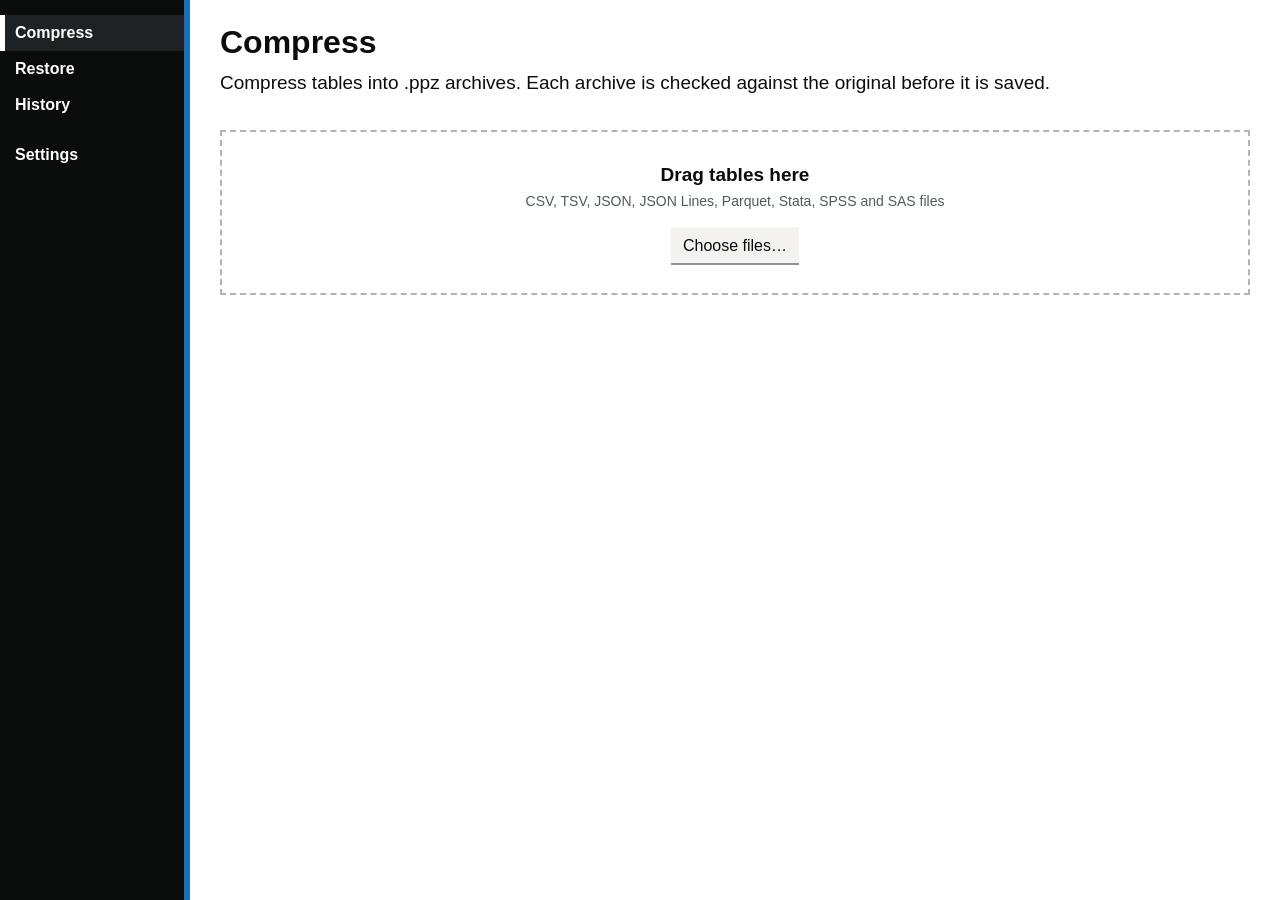
<file: work/app/page/index.html>
<!doctype html>
<html lang="en-GB">
<head>
<meta charset="utf-8">
<title>Polypress</title>
<link rel="stylesheet" href="theme.css">
<style>
/* The Polypress window. The Swift shell (PolypressApp.swift) runs the
 * polypress program and calls render(state); this page draws the state and
 * posts back what the user asked for. Look and wording: ../../theme (the
 * suite theme shared with polypressapp.com). */
body { -webkit-user-select: none; user-select: none; cursor: default; overflow: hidden; }
.selectable { -webkit-user-select: text; user-select: text; }
.view { display: none; }
.view.is-shown { display: block; }
.pp-drop > .pp-btn { margin-top: 16px; }
.pp-drop--compact > .pp-btn { margin-top: 0; }
.pp-drop--compact { padding: 16px 20px; display: flex; align-items: center; justify-content: space-between; gap: 12px; text-align: left; }
.pp-drop--compact .pp-drop__hint { margin: 2px 0 0; }
.panel { margin-top: 20px; }
.go { display: flex; align-items: flex-end; justify-content: space-between; gap: 16px; flex-wrap: wrap; margin-top: 8px; }
.dest { margin: 0; }
.dest-row { display: flex; align-items: center; gap: 8px; flex-wrap: wrap; }
.dest .pp-path { display: block; margin-top: 6px; }
.pp-actions .pp-btn { display: flex; margin-left: auto; }
.pp-table td.pp-name { white-space: normal; max-width: none; }
.pp-table td.pp-name > b { font-weight: 600; word-break: break-all; }
.msg { font-size: 12.5px; margin-top: 3px; white-space: normal; }
.msg--error { color: var(--pp-error); }
.msg--soft { color: var(--pp-text-soft); }
.result { font-size: 12.5px; white-space: nowrap; }
.result b { font-weight: 650; margin-left: 8px; }
.col-size { width: 90px; }
.notice { margin-bottom: 14px; }
.details { margin-top: 6px; font-size: 12px; color: var(--pp-text-soft); line-height: 1.6; }
.when { white-space: nowrap; color: var(--pp-text-soft); font-size: 12.5px; }
.gone { color: var(--pp-text-faint); font-size: 12px; }
</style>
</head>
<body>
<div class="pp-app">
  <nav class="pp-side" aria-label="Sections">
    <button data-tab="compress" aria-current="page">Compress</button>
    <button data-tab="restore">Restore</button>
    <button data-tab="history">History <span class="pp-count" id="history-count"></span></button>
    <div style="height:14px"></div>
    <button data-tab="settings">Settings</button>
    <div class="pp-side__foot pp-mono" id="version"></div>
  </nav>

  <main class="pp-main">
    <div class="pp-note pp-note--warn notice" id="notice" hidden><span id="notice-text"></span>
      <button class="pp-btn pp-btn--quiet pp-btn--small" data-act="dismissNotice" style="margin-left:12px">Dismiss</button></div>

    <!-- Compress -->
    <section class="view is-shown" id="view-compress" aria-labelledby="h-compress">
      <div class="pp-head"><div>
        <h1 id="h-compress">Compress</h1>
        <p class="pp-lead">Compress tables into .ppz archives. Each archive is checked against the
        original before it is saved.</p>
      </div></div>
      <div class="pp-drop" id="drop-compress">
        <div>
          <p class="pp-drop__title">Drag tables here</p>
          <p class="pp-drop__hint">CSV, TSV, JSON, JSON Lines, Parquet, Stata, SPSS and SAS files</p>
        </div>
        <button class="pp-btn" data-act="pick" data-tab="compress">Choose files…</button>
      </div>
      <div class="panel" id="staged-compress"></div>
      <div class="panel" id="jobs-compress"></div>
    </section>

    <!-- Restore -->
    <section class="view" id="view-restore" aria-labelledby="h-restore">
      <div class="pp-head"><div>
        <h1 id="h-restore">Restore</h1>
        <p class="pp-lead">Restore tables from .ppz archives, in their original format or another
        one.</p>
      </div></div>
      <div class="pp-drop" id="drop-restore">
        <div>
          <p class="pp-drop__title">Drag .ppz archives here</p>
          <p class="pp-drop__hint">Archives created by any version of Polypress</p>
        </div>
        <button class="pp-btn" data-act="pick" data-tab="restore">Choose archives…</button>
      </div>
      <div class="panel" id="staged-restore"></div>
      <div class="panel" id="jobs-restore"></div>
    </section>

    <!-- History -->
    <section class="view" id="view-history" aria-labelledby="h-history">
      <div class="pp-head">
        <div>
          <h1 id="h-history">History</h1>
          <p class="pp-lead">Files compressed and restored on this Mac, most recent first.</p>
        </div>
        <button class="pp-btn pp-btn--small" data-act="clearHistory" id="clear-history">Clear history</button>
      </div>
      <div id="history"></div>
    </section>

    <!-- Settings -->
    <section class="view" id="view-settings" aria-labelledby="h-settings">
      <h1 id="h-settings">Settings</h1>
      <p class="pp-lead">These settings apply to both compressing and restoring.</p>
      <div class="pp-field dest" id="settings-dest"></div>
      <h2>Parquet files</h2>
      <p id="parquet-status"></p>
      <h2>About</h2>
      <dl class="pp-kv">
        <dt>Version</dt><dd id="about-version"></dd>
        <dt>Documentation</dt><dd><a href="#" data-act="openURL" data-url="https://www.polypressapp.com/docs/">polypressapp.com/docs</a></dd>
        <dt>Source code</dt><dd><a href="#" data-act="openURL" data-url="https://github.com/potJim80/PolyPressApp">github.com/potJim80/PolyPressApp</a></dd>
        <dt>Licence</dt><dd>MIT</dd>
      </dl>
    </section>
  </main>
</div>

<script>
"use strict";
const post = m => { try { webkit.messageHandlers.polypress.postMessage(m); } catch (e) {} };
const $ = id => document.getElementById(id);
const esc = s => String(s == null ? "" : s).replace(/[&<>"']/g, c => ({ "&": "&amp;", "<": "&lt;", ">": "&gt;", '"': "&quot;", "'": "&#39;" }[c]));
const FORMAT_NAMES = { original: "Original format", csv: "CSV", tsv: "TSV", json: "JSON", jsonl: "JSON Lines", parquet: "Parquet" };
const STAT = { dta: "Stata", sav: "SPSS", zsav: "SPSS", por: "SPSS portable", sas7bdat: "SAS", xpt: "SAS transport" };

let state = { jobs: [], history: [], staged: { compress: [], restore: [] }, prefs: { saveMode: "ask" }, formats: [] };
let tab = "compress";
let restoreFormat = "original";
const openDetails = new Set();

/* ---------------------------------------------------------------- format */
function size(n) {
  if (n == null) return "";
  const u = ["bytes", "KB", "MB", "GB", "TB"];
  let i = 0;
  while (n >= 1024 && i < u.length - 1) { n /= 1024; i++; }
  return i === 0 ? n + " bytes" : (n < 10 ? n.toFixed(2) : n.toFixed(1)) + " " + u[i];
}
const secs = s => s < 10 ? s.toFixed(1) + " s" : s < 90 ? Math.round(s) + " s" : Math.floor(s / 60) + " min " + Math.round(s % 60) + " s";
const ratio = (a, b) => { const r = a / Math.max(b, 1); return (r < 10 ? r.toFixed(2) : r.toFixed(1)) + ":1"; };
const remaining = s => s < 60 ? "less than a minute remaining" : s < 3600 ? "about " + Math.round(s / 60) + " min remaining" : "about " + (s / 3600).toFixed(1) + " h remaining";
function when(ms) {
  const d = new Date(ms), now = new Date();
  const time = d.toLocaleTimeString([], { hour: "numeric", minute: "2-digit" });
  if (d.toDateString() === now.toDateString()) return "Today, " + time;
  const y = new Date(now); y.setDate(now.getDate() - 1);
  if (d.toDateString() === y.toDateString()) return "Yesterday, " + time;
  return d.toLocaleDateString([], { day: "numeric", month: "short", year: d.getFullYear() === now.getFullYear() ? undefined : "numeric" }) + ", " + time;
}
function typeOf(name) {
  const ext = (name.split(".").pop() || "").toLowerCase();
  if (STAT[ext]) return STAT[ext];
  return { csv: "CSV", tsv: "TSV", psv: "PSV", txt: "Text", json: "JSON", jsonl: "JSON Lines", ndjson: "JSON Lines", parquet: "Parquet", pq: "Parquet", ppz: "Archive" }[ext] || ext.toUpperCase() || "File";
}

/* ------------------------------------------------------------------ views */
function showTab(t) {
  tab = t;
  document.querySelectorAll(".pp-side [data-tab]").forEach(b => { if (b.dataset.tab === t) b.setAttribute("aria-current", "page"); else b.removeAttribute("aria-current"); });
  document.querySelectorAll(".view").forEach(v => v.classList.toggle("is-shown", v.id === "view-" + t));
}
window.showTab = showTab;

function destChoices(where) {
  const p = state.prefs || {};
  const mode = p.saveMode || "ask";
  const id = "dest-" + where;
  const opt = (v, t) => '<option value="' + v + '"' + (mode === v ? " selected" : "") + ">" + t + "</option>";
  let html = '<label class="pp-legend" for="' + id + '">Save to</label><div class="dest-row">'
    + '<select class="pp-select" id="' + id + '" name="' + id + '">'
    + opt("ask", "Ask where to save") + opt("same", "The folder of the original file") + opt("folder", "A chosen folder")
    + "</select>";
  if (mode === "folder" || where === "settings")
    html += '<button class="pp-btn pp-btn--small" data-act="chooseFolder">Choose folder…</button>';
  html += "</div>";
  if (mode === "folder") html += p.folder ? '<span class="pp-path selectable">' + esc(p.folder) + "</span>" : '<span class="pp-hint">No folder chosen.</span>';
  return html;
}

function stagedPanel(t) {
  const items = (state.staged || {})[t] || [];
  $("drop-" + t).classList.toggle("pp-drop--compact", items.length > 0 || jobsFor(t).length > 0);
  if (!items.length) return "";
  const rows = items.map(f => "<tr><td class=\"pp-name\" title=\"" + esc(f.path) + "\">" + esc(f.name) + "</td>"
    + '<td>' + esc(typeOf(f.name)) + "</td>"
    + '<td class="pp-num col-size">' + size(f.size) + "</td>"
    + '<td class="pp-actions"><button class="pp-btn pp-btn--quiet pp-btn--small" data-act="unstage" data-tab="' + t + '" data-path="' + esc(f.path) + '">Remove</button></td></tr>').join("");
  const n = items.length;
  let format = "";
  if (t === "restore") {
    const opts = ["original"].concat(state.formats || []);
    if (!opts.includes(restoreFormat)) restoreFormat = "original";
    format = '<div class="pp-field"><label for="restore-format">Format</label><select class="pp-select" id="restore-format">'
      + opts.map(f => '<option value="' + f + '"' + (f === restoreFormat ? " selected" : "") + ">" + FORMAT_NAMES[f] + "</option>").join("")
      + '</select><p class="pp-hint">The original format is the format of the file that was compressed.</p></div>';
  }
  const verb = t === "compress" ? "Compress" : "Restore";
  const noun = t === "compress" ? (n === 1 ? "file" : "files") : (n === 1 ? "archive" : "archives");
  return '<h2>Selected ' + (t === "compress" ? "files" : "archives") + " (" + n + ")</h2>"
    + '<div class="pp-table-wrap"><table class="pp-table"><thead><tr><th>Name</th><th>Type</th><th class="pp-num">Size</th><th></th></tr></thead><tbody>' + rows + "</tbody></table></div>"
    + format
    + '<div class="go"><div class="pp-field dest">' + destChoices(t) + "</div>"
    + '<div><button class="pp-btn pp-btn--quiet" data-act="clearStaged" data-tab="' + t + '">Clear</button> '
    + '<button class="pp-btn pp-btn--primary" data-act="start" data-tab="' + t + '">' + verb + " " + n + " " + noun + "</button></div></div>";
}

function jobsFor(t) {
  return (state.jobs || []).filter(j => (t === "compress") === (j.kind === "compress"));
}

function status(j) {
  if (j.state === "queued") return '<div class="msg"><span class="pp-badge pp-badge--neutral">Waiting</span></div>';
  if (j.state === "stopped") return '<div class="msg"><span class="pp-badge pp-badge--neutral">Stopped</span></div>';
  if (j.state === "failed") return '<div class="msg"><span class="pp-badge pp-badge--error">Failed</span></div><div class="msg msg--error selectable">' + esc(j.message) + "</div>";
  if (j.state === "working") return '<div class="live" data-live="' + j.id + '"></div>';
  const label = j.kind === "compress" ? "Compressed and verified" : "Restored";
  let s = '<div class="msg"><span class="pp-badge pp-badge--ok">' + label + "</span></div>";
  s += '<div class="msg msg--soft selectable" title="' + esc(j.out) + '">Saved as ' + esc(j.outName) + (j.secs != null ? " · " + secs(j.secs) : "") + "</div>";
  return s;
}
const cap = s => s.charAt(0).toUpperCase() + s.slice(1);

// The changing part of a working row: what it is doing, the percentage, the
// time remaining and the bar. Written into the row's placeholder after every
// render, without rebuilding the row.
function live(j) {
  let text = esc(cap(j.note || "Working"));
  if (j.fraction != null) {
    text += " · " + Math.floor(j.fraction * 100) + "%";
    const t = j.stageMs ? (Date.now() - j.stageMs) / 1000 : 0;
    if (j.fraction > 0.02 && t > 3) text += " · " + remaining(t * (1 - j.fraction) / j.fraction);
  } else if (j.startedMs) text += " · " + secs((Date.now() - j.startedMs) / 1000);
  const bar = j.fraction != null ? '<b style="width:' + (j.fraction * 100).toFixed(1) + '%"></b>' : "<i></i>";
  return '<div class="msg msg--soft">' + text + '</div><div class="pp-progress">' + bar + "</div>";
}
function fillLive() {
  for (const j of state.jobs || []) {
    if (j.state !== "working") continue;
    for (const el of document.querySelectorAll('[data-live="' + j.id + '"]')) {
      const h = live(j);
      if (el._html !== h) { el.innerHTML = h; el._html = h; }
    }
  }
}

function detail(d) {
  if (!d) return "";
  const lines = [];
  if (d.rows != null) lines.push(esc(Number(d.rows).toLocaleString()) + " rows, " + esc(d.columns) + " columns");
  if (d.container === "original") lines.push(esc(STAT[d.format] || d.format) + " file, stored byte for byte");
  else if (d.container === "stream") lines.push("Compressed in " + esc(d.blocks) + " blocks");
  if (d.made_by) lines.push("Created by Polypress " + esc(d.made_by));
  for (const t of d.translation || []) lines.push("Not carried over: " + esc(t));
  return lines.join("<br>");
}

function jobsPanel(t) {
  const js = jobsFor(t);
  if (!js.length) return "";
  const finished = js.some(j => ["done", "failed", "stopped"].includes(j.state));
  const rows = js.slice().reverse().map(j => {
    let result = "";
    if (j.state === "done" && j.from != null && j.to != null) {
      result = size(j.from) + " → " + size(j.to);
      if (j.kind === "compress") result += "<b>" + ratio(j.from, j.to) + "</b>";
    } else if (j.from != null) result = size(j.from);
    let acts = "";
    if (j.state === "working" || j.state === "queued") acts = '<button class="pp-btn pp-btn--quiet pp-btn--small" data-act="stop" data-id="' + j.id + '">Stop</button>';
    if (j.state === "done") acts = '<button class="pp-btn pp-btn--quiet pp-btn--small" data-act="reveal" data-path="' + esc(j.out) + '">Show in Finder</button>';
    if (j.details) acts += '<button class="pp-btn pp-btn--quiet pp-btn--small" data-act="details" data-id="' + j.id + '">' + (openDetails.has(j.id) ? "Hide details" : "Details") + "</button>";
    return '<tr><td class="pp-name" title="' + esc(j.path) + '"><b>' + esc(j.name) + "</b>" + status(j)
      + (openDetails.has(j.id) ? '<div class="details selectable">' + detail(j.details) + "</div>" : "") + "</td>"
      + '<td class="pp-num result">' + result + "</td>"
      + '<td class="pp-actions">' + acts + "</td></tr>";
  }).join("");
  return '<div class="pp-toolbar"><h2 style="margin:0">This session</h2><span class="pp-spacer"></span>'
    + (finished ? '<button class="pp-btn pp-btn--quiet pp-btn--small" data-act="clearFinished" data-tab="' + t + '">Clear finished</button>' : "") + "</div>"
    + '<div class="pp-table-wrap"><table class="pp-table"><thead><tr><th>File</th><th class="pp-num">Size</th><th></th></tr></thead><tbody>' + rows + "</tbody></table></div>";
}

function historyPanel() {
  const h = state.history || [];
  $("history-count").textContent = h.length ? h.length : "";
  $("clear-history").disabled = !h.length;
  if (!h.length) return '<div class="pp-empty">No files have been compressed or restored yet.</div>';
  const rows = h.map(x => {
    const op = x.kind === "compress" ? "Compressed" : x.kind === "restore" ? "Restored" : "Converted";
    let res = "";
    if (x.state === "done" && x.from != null && x.to != null) {
      res = size(x.from) + " → " + size(x.to);
      if (x.kind === "compress") res += "<b>" + ratio(x.from, x.to) + "</b>";
    }
    let line;
    if (x.state === "failed") line = '<div class="msg"><span class="pp-badge pp-badge--error">Failed</span></div><div class="msg msg--error selectable">' + esc(x.message) + "</div>";
    else if (x.state === "stopped") line = '<div class="msg"><span class="pp-badge pp-badge--neutral">Stopped</span></div>';
    else line = '<div class="msg msg--soft selectable" title="' + esc(x.out) + '">' + op + ", saved as " + esc(x.outName)
      + (x.outExists ? "" : ' <span class="gone">(moved or deleted)</span>') + "</div>";
    let acts = "";
    if (x.state === "done" && x.outExists) {
      acts += '<button class="pp-btn pp-btn--quiet pp-btn--small" data-act="reveal" data-path="' + esc(x.out) + '">Show in Finder</button>';
      if (x.kind === "compress") acts += '<button class="pp-btn pp-btn--quiet pp-btn--small" data-act="stage" data-tab="restore" data-path="' + esc(x.out) + '">Restore</button>';
    }
    acts += '<button class="pp-btn pp-btn--quiet pp-btn--small" data-act="forget" data-id="' + esc(x.id) + '">Remove</button>';
    return '<tr><td class="when">' + esc(when(x.date)) + "</td>"
      + '<td class="pp-name" title="' + esc(x.src) + '"><b>' + esc(x.srcName) + "</b>" + line + "</td>"
      + '<td class="pp-num result">' + res + '</td><td class="pp-actions">' + acts + "</td></tr>";
  }).join("");
  return '<div class="pp-table-wrap"><table class="pp-table"><thead><tr><th>Date</th><th>File</th><th class="pp-num">Size</th><th></th></tr></thead><tbody>' + rows + "</tbody></table></div>";
}

// Replace a panel only when its content changed, so a menu or button the user
// is using is not rebuilt under the pointer while progress updates arrive.
function setHTML(el, html) { if (el._html !== html) { el.innerHTML = html; el._html = html; } }

window.render = s => {
  state = s;
  for (const t of ["compress", "restore"]) {
    setHTML($("staged-" + t), stagedPanel(t));
    setHTML($("jobs-" + t), jobsPanel(t));
  }
  fillLive();
  setHTML($("history"), historyPanel());
  setHTML($("settings-dest"), destChoices("settings"));
  $("parquet-status").innerHTML = s.parquet
    ? "Parquet files can be compressed and restored. They are read and written with the pyarrow library."
    : "Parquet files require Python with the pyarrow library, which was not found. Install it with <code>pip3 install pyarrow</code> and restart Polypress.";
  $("about-version").textContent = s.version || "";
  $("version").innerHTML = esc(s.version || "").replace(" · build ", "<br>Build ");
  $("notice").hidden = !s.notice;
  $("notice-text").textContent = s.notice || "";
};
window.dragging = on => document.body.classList.toggle("is-over", !!on);

/* ------------------------------------------------------------------ input */
document.addEventListener("click", e => {
  const b = e.target.closest("[data-tab]:not([data-act])");
  if (b && b.closest(".pp-side")) return showTab(b.dataset.tab);
  const a = e.target.closest("[data-act]");
  if (!a) return;
  e.preventDefault();
  const act = a.dataset.act;
  if (act === "details") {
    const id = Number(a.dataset.id);
    openDetails.has(id) ? openDetails.delete(id) : openDetails.add(id);
    return render(state);
  }
  if (act === "stage") { showTab(a.dataset.tab); return post({ type: "stage", tab: a.dataset.tab, paths: [a.dataset.path] }); }
  const m = { type: act };
  if (a.dataset.tab) m.tab = a.dataset.tab;
  if (a.dataset.path) m.path = a.dataset.path;
  if (a.dataset.id) m.id = /^\d+$/.test(a.dataset.id) ? Number(a.dataset.id) : a.dataset.id;
  if (a.dataset.url) m.url = a.dataset.url;
  if (act === "start" && a.dataset.tab === "restore") m.format = restoreFormat;
  post(m);
});
document.addEventListener("change", e => {
  if (e.target.id === "restore-format") restoreFormat = e.target.value;
  if (e.target.id && e.target.id.startsWith("dest-")) post({ type: "setSaveMode", mode: e.target.value });
});
document.addEventListener("keydown", e => {
  if (e.metaKey && e.key === "o") { e.preventDefault(); post({ type: "pick", tab: tab === "restore" ? "restore" : "compress" }); }
});
// elapsed time and time remaining move between the program's reports
setInterval(() => { if ((state.jobs || []).some(j => j.state === "working")) render(state); }, 1000);

if (new URLSearchParams(location.search).has("demo")) {
  const s = document.createElement("script");
  s.src = "../tests/demo.js";
  document.head.appendChild(s);
} else post({ type: "ready" });
</script>
</body>
</html>
</file>
<file: work/app/page/theme.css>
/* PolyPress suite theme, version 2 (2026-10-12)
 *
 * One look for polypressapp.com and the suite's desktop apps (Polypress,
 * Handrail, Table Viewer), which draw their windows as web pages in a
 * WKWebView. It follows the website, whose layout and type follow the pattern
 * of the GOV.UK Design System: Arial, black and white, one blue, underlined
 * links, square edges, plain tables, a yellow keyboard-focus outline.
 * (Version 1 followed the website's short-lived Furo-style look.)
 *
 * Master copy: ~/Desktop/Projects/PolyPressApp/theme/. Projects keep their
 * own copy (sync.sh copies it in), so each repository builds on its own.
 * See README.md for the components and the rules for using them.
 */

/* ------------------------------------------------------------------ tokens */
:root {
  --pp-bg: #ffffff;
  --pp-bg-soft: #f3f2f1;
  --pp-bg-code: #f3f2f1;
  --pp-text: #0b0c0c;
  --pp-text-soft: #505a5f;
  --pp-text-faint: #6f777b;
  --pp-border: #b1b4b6;
  --pp-border-strong: #0b0c0c;
  --pp-brand: #1d70b8;
  --pp-brand-hover: #003078;
  --pp-brand-soft: #d2e2f1;
  --pp-ok: #005a30;
  --pp-ok-soft: #cce2d8;
  --pp-warn: #6e3619;
  --pp-warn-soft: #fcd6c3;
  --pp-error: #d4351c;
  --pp-error-soft: #f6d7d2;
  --pp-focus: #ffdd00;
  --pp-button: #00703c;
  --pp-button-hover: #005a30;
  --pp-button-shadow: #002d18;
  --pp-sans: Arial, "Helvetica Neue", Helvetica, sans-serif;
  --pp-mono: SFMono-Regular, Menlo, Consolas, "Liberation Mono", monospace;
  --pp-radius: 0;
  --pp-radius-lg: 0;
}

/* -------------------------------------------------------------------- base */
*, *::before, *::after { box-sizing: border-box; }
html { -webkit-text-size-adjust: 100%; }
body {
  margin: 0; background: var(--pp-bg); color: var(--pp-text);
  font-family: var(--pp-sans); font-size: 16px; line-height: 1.32;
}
a { color: var(--pp-brand); text-decoration: underline; text-underline-offset: .15em; }
a:hover { color: var(--pp-brand-hover); text-decoration-thickness: 3px; }
a:focus, button:focus, select:focus, input:focus {
  outline: 3px solid var(--pp-focus); outline-offset: 0; box-shadow: inset 0 0 0 2px var(--pp-text);
}
a:focus { background: var(--pp-focus); color: var(--pp-text); box-shadow: 0 -2px var(--pp-focus), 0 4px var(--pp-text); outline: none; text-decoration: none; }
h1 { font-size: 32px; line-height: 1.09; font-weight: 700; margin: 0 0 10px; }
h2 { font-size: 24px; line-height: 1.04; font-weight: 700; margin: 30px 0 15px; }
h3 { font-size: 19px; font-weight: 700; margin: 20px 0 10px; }
p { margin: 0 0 15px; }
.pp-lead { font-size: 19px; line-height: 1.32; margin-bottom: 25px; }
.pp-soft { color: var(--pp-text-soft); }
.pp-small { font-size: 14px; color: var(--pp-text-soft); }
.pp-mono, code { font-family: var(--pp-mono); font-variant-numeric: tabular-nums; }
code { font-size: .9em; background: var(--pp-bg-code); padding: 0 .2em; }
.pp-num { text-align: right; font-variant-numeric: tabular-nums; white-space: nowrap; }

/* ------------------------------------------------------------- app shell */
/* A black section bar on the left, as the website's black header bar; the
   window keeps its own macOS title bar above. */
.pp-app { display: grid; grid-template-columns: 190px minmax(0, 1fr); height: 100vh; }
.pp-side { background: var(--pp-text); border-right: 6px solid var(--pp-brand); padding: 15px 0; display: flex; flex-direction: column; overflow-y: auto; }
.pp-side__label { font-size: 14px; font-weight: 700; color: #b1b4b6; margin: 15px 15px 5px; }
.pp-side a, .pp-side button {
  display: flex; align-items: center; gap: 8px; width: 100%; text-align: left;
  font: 700 16px var(--pp-sans); color: #fff; background: none; border: 0; border-left: 5px solid transparent;
  padding: 9px 15px 9px 10px; cursor: pointer; text-decoration: none;
}
.pp-side a:hover, .pp-side button:hover { text-decoration: underline; text-decoration-thickness: 3px; text-underline-offset: .2em; }
.pp-side [aria-current="page"] { border-left-color: #fff; background: #1f2224; }
.pp-side button:focus { outline: 3px solid var(--pp-focus); outline-offset: -3px; box-shadow: none; }
.pp-side .pp-count { margin-left: auto; font-weight: 400; font-size: 14px; color: #b1b4b6; }
.pp-side__foot { margin-top: auto; padding: 15px; font-size: 13px; color: #b1b4b6; font-family: var(--pp-sans); }
.pp-main { overflow-y: auto; padding: 25px 30px 30px; }
.pp-head { display: flex; align-items: flex-start; justify-content: space-between; gap: 20px; margin-bottom: 10px; }

/* --------------------------------------------------------------- buttons */
.pp-btn {
  display: inline-flex; align-items: center; justify-content: center; gap: 6px;
  font: 400 16px var(--pp-sans); line-height: 1.2; padding: 7px 10px 6px; border: 2px solid transparent;
  background: var(--pp-bg-soft); color: var(--pp-text); box-shadow: 0 2px 0 #929191; cursor: pointer; text-decoration: none;
}
.pp-btn:hover { background: #dbdad9; color: var(--pp-text); text-decoration: none; }
.pp-btn:focus { background: var(--pp-focus); outline: 3px solid transparent; box-shadow: inset 0 0 0 1px var(--pp-focus), 0 2px 0 var(--pp-text); }
.pp-btn:active { transform: translateY(2px); box-shadow: none; }
.pp-btn:disabled { opacity: .5; cursor: default; }
.pp-btn--primary { background: var(--pp-button); color: #fff; box-shadow: 0 2px 0 var(--pp-button-shadow); }
.pp-btn--primary:hover { background: var(--pp-button-hover); color: #fff; }
.pp-btn--quiet {
  background: none; box-shadow: none; border: 0; padding: 2px 0; color: var(--pp-brand);
  text-decoration: underline; text-underline-offset: .15em;
}
.pp-btn--quiet:hover { background: none; color: var(--pp-brand-hover); text-decoration-thickness: 3px; }
.pp-btn--quiet:focus { background: var(--pp-focus); color: var(--pp-text); box-shadow: 0 -2px var(--pp-focus), 0 4px var(--pp-text); text-decoration: none; }
.pp-btn--danger { background: var(--pp-error); color: #fff; box-shadow: 0 2px 0 #55150b; }
.pp-btn--small { font-size: 14px; padding: 4px 8px 3px; }
.pp-btn--quiet.pp-btn--small { padding: 2px 0; }

/* ----------------------------------------------------------------- forms */
.pp-field { margin: 0 0 20px; }
.pp-field > label, .pp-legend { display: block; font-weight: 700; font-size: 16px; margin-bottom: 5px; }
.pp-hint { font-size: 14px; color: var(--pp-text-soft); margin-top: 5px; }
.pp-select {
  font: 16px var(--pp-sans); color: var(--pp-text); background: var(--pp-bg);
  border: 2px solid var(--pp-text); border-radius: 0; padding: 5px 6px; min-width: 220px; height: 38px;
}
.pp-choice { display: flex; flex-direction: column; gap: 8px; }
.pp-choice label { display: flex; align-items: center; gap: 8px; font-size: 16px; cursor: pointer; }
.pp-choice input { accent-color: var(--pp-text); margin: 0; width: 20px; height: 20px; }
.pp-path { font-family: var(--pp-mono); font-size: 14px; color: var(--pp-text-soft); word-break: break-all; }

/* -------------------------------------------------------------- drop zone */
.pp-drop { border: 2px dashed var(--pp-border); padding: 30px 20px; text-align: center; background: var(--pp-bg); }
.pp-drop.is-over, body.is-over .pp-drop { border-color: var(--pp-brand); border-style: solid; background: var(--pp-brand-soft); }
.pp-drop__title { font-size: 19px; font-weight: 700; margin: 0 0 5px; }
.pp-drop__hint { font-size: 14px; color: var(--pp-text-soft); margin: 5px 0 0; }

/* --------------------------------------------------------------- tables */
.pp-table-wrap { margin: 0 0 20px; overflow-x: auto; }
.pp-table { border-collapse: collapse; width: 100%; font-size: 16px; }
.pp-table th, .pp-table td { text-align: left; vertical-align: top; padding: 10px 15px 10px 0; border-bottom: 1px solid var(--pp-border); }
.pp-table th:last-child, .pp-table td:last-child { padding-right: 0; }
.pp-table thead th { font-weight: 700; }
.pp-table .pp-name { font-weight: 400; }
.pp-table .pp-actions { text-align: right; white-space: nowrap; }

/* ----------------------------------------------------- status and progress */
/* tags, as the GOV.UK tag component */
.pp-badge { display: inline-block; font-size: 14px; font-weight: 700; padding: 2px 8px 1px; white-space: nowrap; }
.pp-badge--ok { color: var(--pp-ok); background: var(--pp-ok-soft); }
.pp-badge--warn { color: var(--pp-warn); background: var(--pp-warn-soft); }
.pp-badge--error { color: #2a0b06; background: var(--pp-error-soft); }
.pp-badge--neutral { color: #383f43; background: #e5e6e7; }
.pp-progress { height: 8px; background: var(--pp-bg-soft); border: 1px solid var(--pp-border); overflow: hidden; margin-top: 6px; position: relative; }
.pp-progress > b { position: absolute; inset: 0 auto 0 0; background: var(--pp-brand); transition: width .3s; }
.pp-progress > i { position: absolute; top: 0; bottom: 0; width: 30%; background: var(--pp-brand); animation: pp-slide 1.2s ease-in-out infinite; }
@keyframes pp-slide { from { left: -30%; } to { left: 100%; } }

/* ---------------------------------------------------------- notes, cards */
/* inset text and the notification banner */
.pp-note { border-left: 10px solid var(--pp-brand); background: var(--pp-bg); padding: 10px 15px; margin: 0 0 20px; font-size: 16px; border-top: 1px solid var(--pp-border); border-right: 1px solid var(--pp-border); border-bottom: 1px solid var(--pp-border); }
.pp-note--warn { border-left-color: #f47738; }
.pp-note--error { border-left-color: var(--pp-error); }
.pp-note p:last-child { margin: 0; }
.pp-card { border: 1px solid var(--pp-border); padding: 15px; background: var(--pp-bg); }
.pp-kv { margin: 0; display: grid; grid-template-columns: max-content 1fr; gap: 0; font-size: 16px; border-top: 1px solid var(--pp-border); }
.pp-kv dt { font-weight: 700; padding: 10px 20px 10px 0; border-bottom: 1px solid var(--pp-border); }
.pp-kv dd { margin: 0; padding: 10px 0; border-bottom: 1px solid var(--pp-border); }
.pp-empty { color: var(--pp-text-soft); padding: 30px 0; }
.pp-toolbar { display: flex; align-items: center; gap: 10px; flex-wrap: wrap; margin: 0 0 15px; }
.pp-spacer { flex: 1; }
</file>
